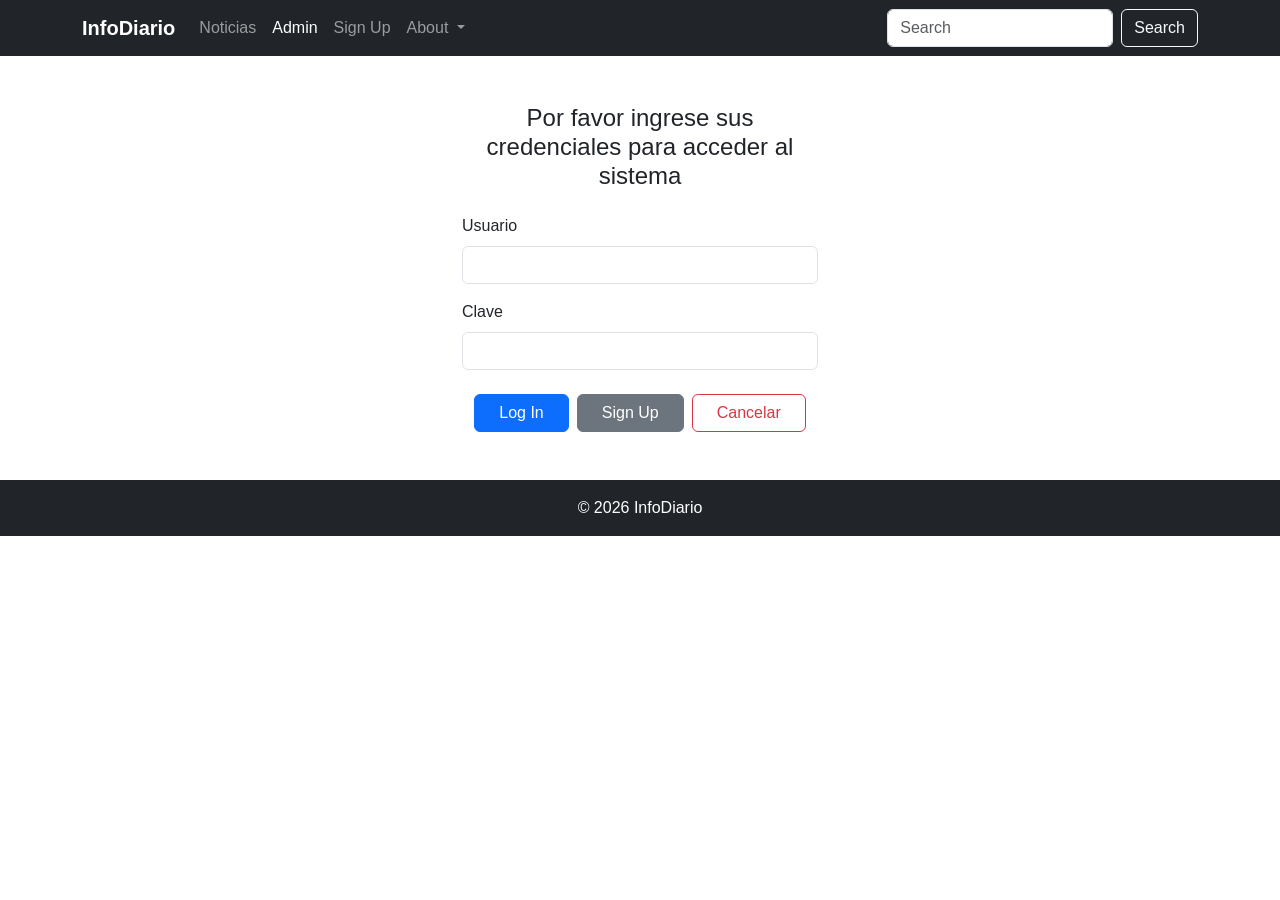
<file: admin.html>
<!DOCTYPE html>
<html lang="es">
<head>
    <meta charset="UTF-8">
    <meta http-equiv="X-UA-Compatible" content="IE=edge">
    <meta name="viewport" content="width=device-width, initial-scale=1.0">
    <meta name="description" content="Acceso al panel de administracion">
    <title>Iniciar sesion | InfoDiario</title>

    <link href="https://cdn.jsdelivr.net/npm/bootstrap@5.3.3/dist/css/bootstrap.min.css" rel="stylesheet">
    <link rel="stylesheet" href="https://cdn.jsdelivr.net/npm/bootstrap-icons@1.11.3/font/bootstrap-icons.min.css">
    <link rel="stylesheet" href="styles.css">
</head>
<body>

    <header>
        <nav class="navbar navbar-expand-lg navbar-dark bg-dark sticky-top">
            <div class="container">
                <a class="navbar-brand fw-bold" href="index.html">InfoDiario</a>
                <button class="navbar-toggler" type="button" data-bs-toggle="collapse" data-bs-target="#navMenu"
                    aria-controls="navMenu" aria-expanded="false" aria-label="Alternar navegacion">
                    <span class="navbar-toggler-icon"></span>
                </button>
                <div class="collapse navbar-collapse" id="navMenu">
                    <ul class="navbar-nav me-auto mb-2 mb-lg-0">
                        <li class="nav-item">
                            <a class="nav-link" href="index.html">Noticias</a>
                        </li>
                        <li class="nav-item">
                            <a class="nav-link active" aria-current="page" href="admin.html">Admin</a>
                        </li>
                        <li class="nav-item">
                            <a class="nav-link" href="signup.html">Sign Up</a>
                        </li>
                        <li class="nav-item dropdown">
                            <a class="nav-link dropdown-toggle" href="about.html" id="aboutDropdown" role="button"
                                data-bs-toggle="dropdown" aria-expanded="false">
                                About
                            </a>
                            <ul class="dropdown-menu" aria-labelledby="aboutDropdown">
                                <li><a class="dropdown-item" href="about.html#mision">Mision</a></li>
                                <li><a class="dropdown-item" href="about.html#vision">Vision</a></li>
                                <li><a class="dropdown-item" href="about.html#equipo">Equipo de trabajo</a></li>
                            </ul>
                        </li>
                    </ul>
                    <form class="d-flex" role="search" id="searchForm">
                        <input class="form-control me-2" type="search" placeholder="Search" aria-label="Search"
                            id="searchInput">
                        <button class="btn btn-outline-light" type="submit">Search</button>
                    </form>
                </div>
            </div>
        </nav>
    </header>

    <main class="container my-5">
        <div class="row justify-content-center">
            <div class="col-md-6 col-lg-4">
                <h4 class="text-center mb-4">Por favor ingrese sus credenciales para acceder al sistema</h4>

                <div id="loginFeedback" class="alert alert-success" role="alert" hidden>
                    Datos procesados. Revisa la consola del navegador.
                </div>

                <form id="loginForm" novalidate>
                    <div class="mb-3">
                        <label for="usuario" class="form-label">Usuario</label>
                        <input type="text" class="form-control" id="usuario" required>
                    </div>
                    <div class="mb-3">
                        <label for="clave" class="form-label">Clave</label>
                        <input type="password" class="form-control" id="clave" required>
                    </div>
                    <div class="d-grid gap-2 d-md-flex justify-content-md-center mt-4">
                        <button type="submit" class="btn btn-primary px-4">Log In</button>
                        <a href="signup.html" class="btn btn-secondary px-4">Sign Up</a>
                        <a href="index.html" class="btn btn-outline-danger px-4">Cancelar</a>
                    </div>
                </form>
            </div>
        </div>
    </main>

    <footer class="bg-dark text-white text-center py-3">
        <div class="container">
            <p class="mb-0">&copy; 2026 InfoDiario</p>
        </div>
    </footer>

    <script src="https://cdn.jsdelivr.net/npm/bootstrap@5.3.3/dist/js/bootstrap.bundle.min.js"></script>
    <script src="app.js"></script>
</body>
</html>
</file>
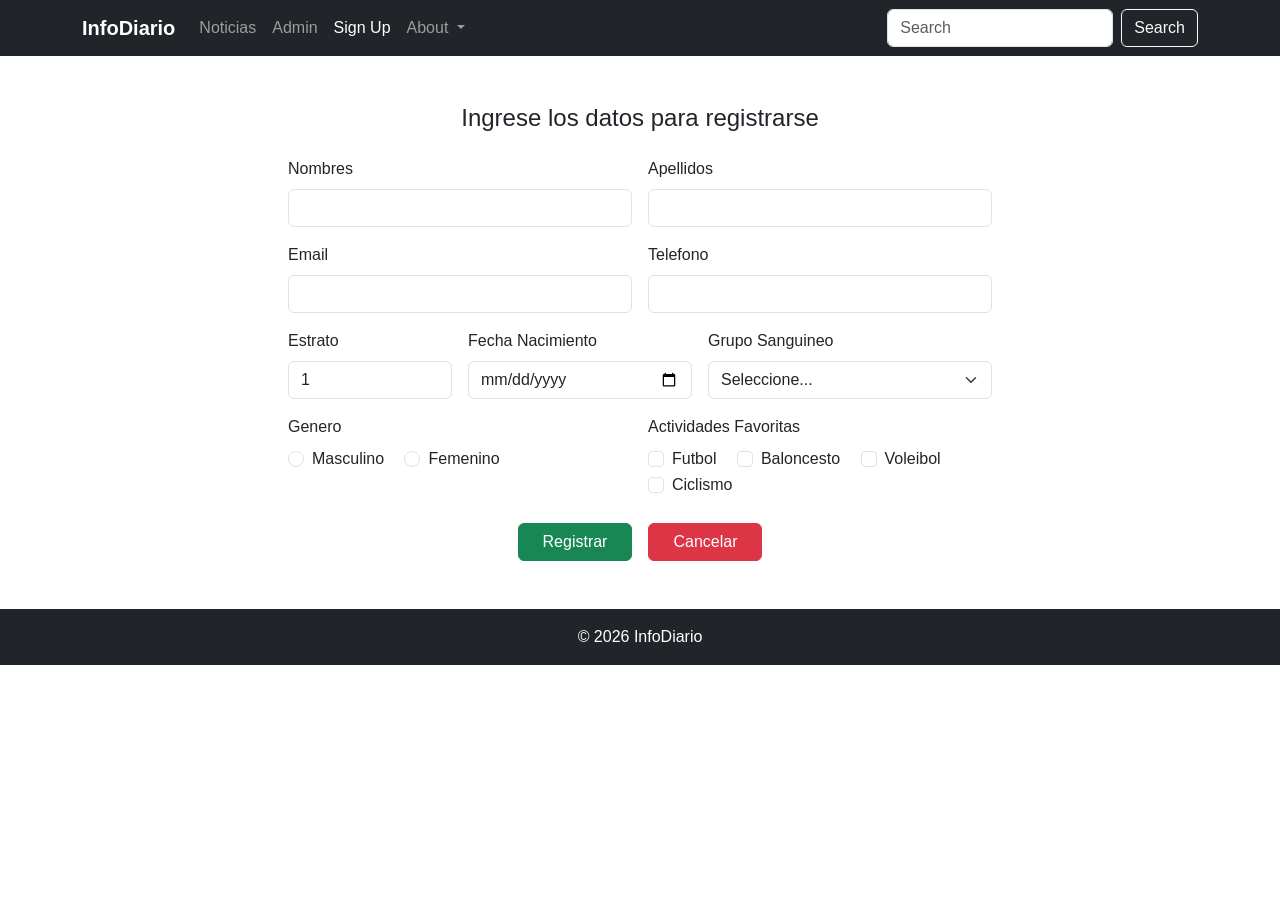
<file: signup.html>
<!DOCTYPE html>
<html lang="es">
<head>
    <meta charset="UTF-8">
    <meta http-equiv="X-UA-Compatible" content="IE=edge">
    <meta name="viewport" content="width=device-width, initial-scale=1.0">
    <meta name="description" content="Registro de nuevos usuarios">
    <title>Registro | InfoDiario</title>

    <link href="https://cdn.jsdelivr.net/npm/bootstrap@5.3.3/dist/css/bootstrap.min.css" rel="stylesheet">
    <link rel="stylesheet" href="https://cdn.jsdelivr.net/npm/bootstrap-icons@1.11.3/font/bootstrap-icons.min.css">
    <link rel="stylesheet" href="styles.css">
</head>
<body>

    <header>
        <nav class="navbar navbar-expand-lg navbar-dark bg-dark sticky-top">
            <div class="container">
                <a class="navbar-brand fw-bold" href="index.html">InfoDiario</a>
                <button class="navbar-toggler" type="button" data-bs-toggle="collapse" data-bs-target="#navMenu"
                    aria-controls="navMenu" aria-expanded="false" aria-label="Alternar navegacion">
                    <span class="navbar-toggler-icon"></span>
                </button>
                <div class="collapse navbar-collapse" id="navMenu">
                    <ul class="navbar-nav me-auto mb-2 mb-lg-0">
                        <li class="nav-item">
                            <a class="nav-link" href="index.html">Noticias</a>
                        </li>
                        <li class="nav-item">
                            <a class="nav-link" href="admin.html">Admin</a>
                        </li>
                        <li class="nav-item">
                            <a class="nav-link active" aria-current="page" href="signup.html">Sign Up</a>
                        </li>
                        <li class="nav-item dropdown">
                            <a class="nav-link dropdown-toggle" href="about.html" id="aboutDropdown" role="button"
                                data-bs-toggle="dropdown" aria-expanded="false">
                                About
                            </a>
                            <ul class="dropdown-menu" aria-labelledby="aboutDropdown">
                                <li><a class="dropdown-item" href="about.html#mision">Mision</a></li>
                                <li><a class="dropdown-item" href="about.html#vision">Vision</a></li>
                                <li><a class="dropdown-item" href="about.html#equipo">Equipo de trabajo</a></li>
                            </ul>
                        </li>
                    </ul>
                    <form class="d-flex" role="search" id="searchForm">
                        <input class="form-control me-2" type="search" placeholder="Search" aria-label="Search"
                            id="searchInput">
                        <button class="btn btn-outline-light" type="submit">Search</button>
                    </form>
                </div>
            </div>
        </nav>
    </header>

    <main class="container my-5">
        <h4 class="text-center mb-4">Ingrese los datos para registrarse</h4>

        <form id="signupForm" class="row g-3 mx-auto" style="max-width: 720px;" novalidate>
            <div class="col-md-6">
                <label for="nombres" class="form-label">Nombres</label>
                <input type="text" class="form-control" id="nombres" required>
                <div class="invalid-feedback">Ingrese solo letras (minimo 2 caracteres).</div>
            </div>
            <div class="col-md-6">
                <label for="apellidos" class="form-label">Apellidos</label>
                <input type="text" class="form-control" id="apellidos" required>
                <div class="invalid-feedback">Ingrese solo letras (minimo 2 caracteres).</div>
            </div>

            <div class="col-md-6">
                <label for="email" class="form-label">Email</label>
                <input type="email" class="form-control" id="email" required>
                <div class="invalid-feedback">Ingrese un correo electronico valido.</div>
            </div>
            <div class="col-md-6">
                <label for="telefono" class="form-label">Telefono</label>
                <input type="tel" class="form-control" id="telefono" required>
                <div class="invalid-feedback">Ingrese un telefono valido (7 a 10 digitos).</div>
            </div>

            <div class="col-md-3">
                <label for="estrato" class="form-label">Estrato</label>
                <input type="number" class="form-control" id="estrato" min="1" max="6" value="1" required>
                <div class="invalid-feedback">Debe estar entre 1 y 6.</div>
            </div>
            <div class="col-md-4">
                <label for="fechaNacimiento" class="form-label">Fecha Nacimiento</label>
                <input type="date" class="form-control" id="fechaNacimiento" required>
                <div class="invalid-feedback">Seleccione su fecha de nacimiento.</div>
            </div>
            <div class="col-md-5">
                <label for="grupoSanguineo" class="form-label">Grupo Sanguineo</label>
                <select class="form-select" id="grupoSanguineo" required>
                    <option value="" selected disabled>Seleccione...</option>
                    <option>O+</option>
                    <option>O-</option>
                    <option>A+</option>
                    <option>A-</option>
                    <option>B+</option>
                    <option>B-</option>
                    <option>AB+</option>
                    <option>AB-</option>
                </select>
                <div class="invalid-feedback">Seleccione su grupo sanguineo.</div>
            </div>

            <div class="col-md-6">
                <label class="form-label d-block">Genero</label>
                <div class="form-check form-check-inline">
                    <input class="form-check-input" type="radio" name="genero" id="generoM" value="Masculino">
                    <label class="form-check-label" for="generoM">Masculino</label>
                </div>
                <div class="form-check form-check-inline">
                    <input class="form-check-input" type="radio" name="genero" id="generoF" value="Femenino">
                    <label class="form-check-label" for="generoF">Femenino</label>
                </div>
                <div class="text-danger small mt-1" id="generoError" hidden>Seleccione un genero.</div>
            </div>

            <div class="col-md-6">
                <label class="form-label d-block">Actividades Favoritas</label>
                <div class="form-check form-check-inline">
                    <input class="form-check-input" type="checkbox" name="actividades" id="futbol" value="Futbol">
                    <label class="form-check-label" for="futbol">Futbol</label>
                </div>
                <div class="form-check form-check-inline">
                    <input class="form-check-input" type="checkbox" name="actividades" id="baloncesto"
                        value="Baloncesto">
                    <label class="form-check-label" for="baloncesto">Baloncesto</label>
                </div>
                <div class="form-check form-check-inline">
                    <input class="form-check-input" type="checkbox" name="actividades" id="voleibol"
                        value="Voleibol">
                    <label class="form-check-label" for="voleibol">Voleibol</label>
                </div>
                <div class="form-check form-check-inline">
                    <input class="form-check-input" type="checkbox" name="actividades" id="ciclismo"
                        value="Ciclismo">
                    <label class="form-check-label" for="ciclismo">Ciclismo</label>
                </div>
            </div>

            <div class="col-12 d-flex justify-content-center gap-3 mt-4">
                <button type="submit" class="btn btn-success px-4">Registrar</button>
                <a href="admin.html" class="btn btn-danger px-4">Cancelar</a>
            </div>
        </form>
    </main>

    <footer class="bg-dark text-white text-center py-3">
        <div class="container">
            <p class="mb-0">&copy; 2026 InfoDiario</p>
        </div>
    </footer>

    <script src="https://cdn.jsdelivr.net/npm/bootstrap@5.3.3/dist/js/bootstrap.bundle.min.js"></script>
    <script src="app.js"></script>
</body>
</html>
</file>
<file: styles.css>
/*Estilos */ 

:root {
    --color-marca: #0d6efd;
}

body {
    font-family: "Segoe UI", Arial, sans-serif;
}

footer a {
    color: inherit;
    text-decoration: none;
}

footer a:hover {
    text-decoration: underline;
}

/* Noticias: imagen de las tarjetas con relacion de aspecto fija */
.card-img-noticia {
    height: 200px;
    object-fit: cover;
}

/* About: transicion suave al cambiar color o tamaño del texto*/
.texto-editable {
    transition: font-size 0.2s ease, color 0.2s ease;
}

/* About: secciones ocultas no deben ocupar espacio ni afectar el layout */
.about-section.d-none {
    display: none;
}


.foto-equipo {
    width: 220px;
    height: 220px;
    object-fit: cover;
}
</file>
